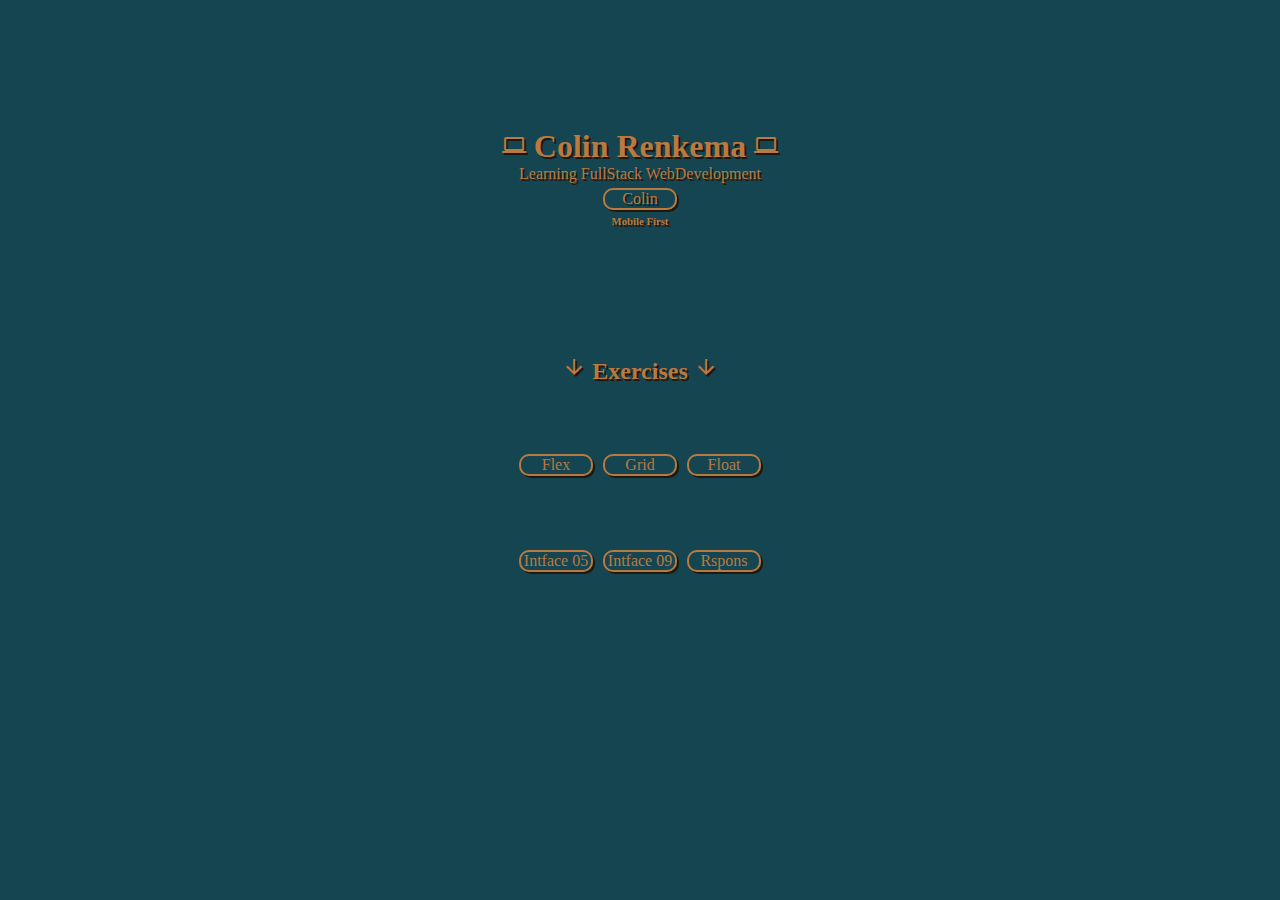
<file: index.html>
<!DOCTYPE html>
<html lang="en">
<head>
    <meta charset="UTF-8">
    <meta http-equiv="X-UA-Compatible" content="IE=edge">
    <meta name="viewport" content="width=device-width, initial-scale=1.0">
    <title>Colin Renkema</title>
    
    <link rel="stylesheet" href="style.css">
    <link rel="stylesheet" href="https://fonts.googleapis.com/icon?family=Material+Icons">
    
</head>
<body>
    <div id="name">
       
        <h1>
            <i class="material-icons">computer</i>
            Colin Renkema 
            <i class="material-icons">computer</i>
        </h1>
        <p>Learning FullStack WebDevelopment</p>

        <div class="aboutMe">
            <a href="./Colin Site/about-me/index.html">Colin</a>
        </div>
        <h6>Mobile First</h6>
    </div>
    
    <div class="textBox">
    
        <h2>
         <i class="material-icons">arrow_downward</i> 
         Exercises
         <i class="material-icons">arrow_downward</i>    
        </h2>

    </div>

    <div class="container">
        <div class="button">
            <a href=".//Colin Site/flex/index.html">Flex</a>
        </div>
        <div class="button">
            <a href="./Colin Site/grid/index.html">Grid</a>
        </div>
        <div class="button">
            <a href="./Colin Site/float/index.html">Float</a>
        </div>
    </div>

    <div class="container">

        <div class="button">
            <a href="./Colin Site/Interface 05/" target="_blank">Intface 05</a>
        </div>
        <div class="button">
            <a href="./Colin Site/Interface 09/" target="_blank">Intface 09</a>
        </div>
        <div class="button">
            <a href="./Colin Site/responsiveness/index.html" target="_blank">Rspons</a>
        </div>
        
    </div>
</body>
</html>
</file>
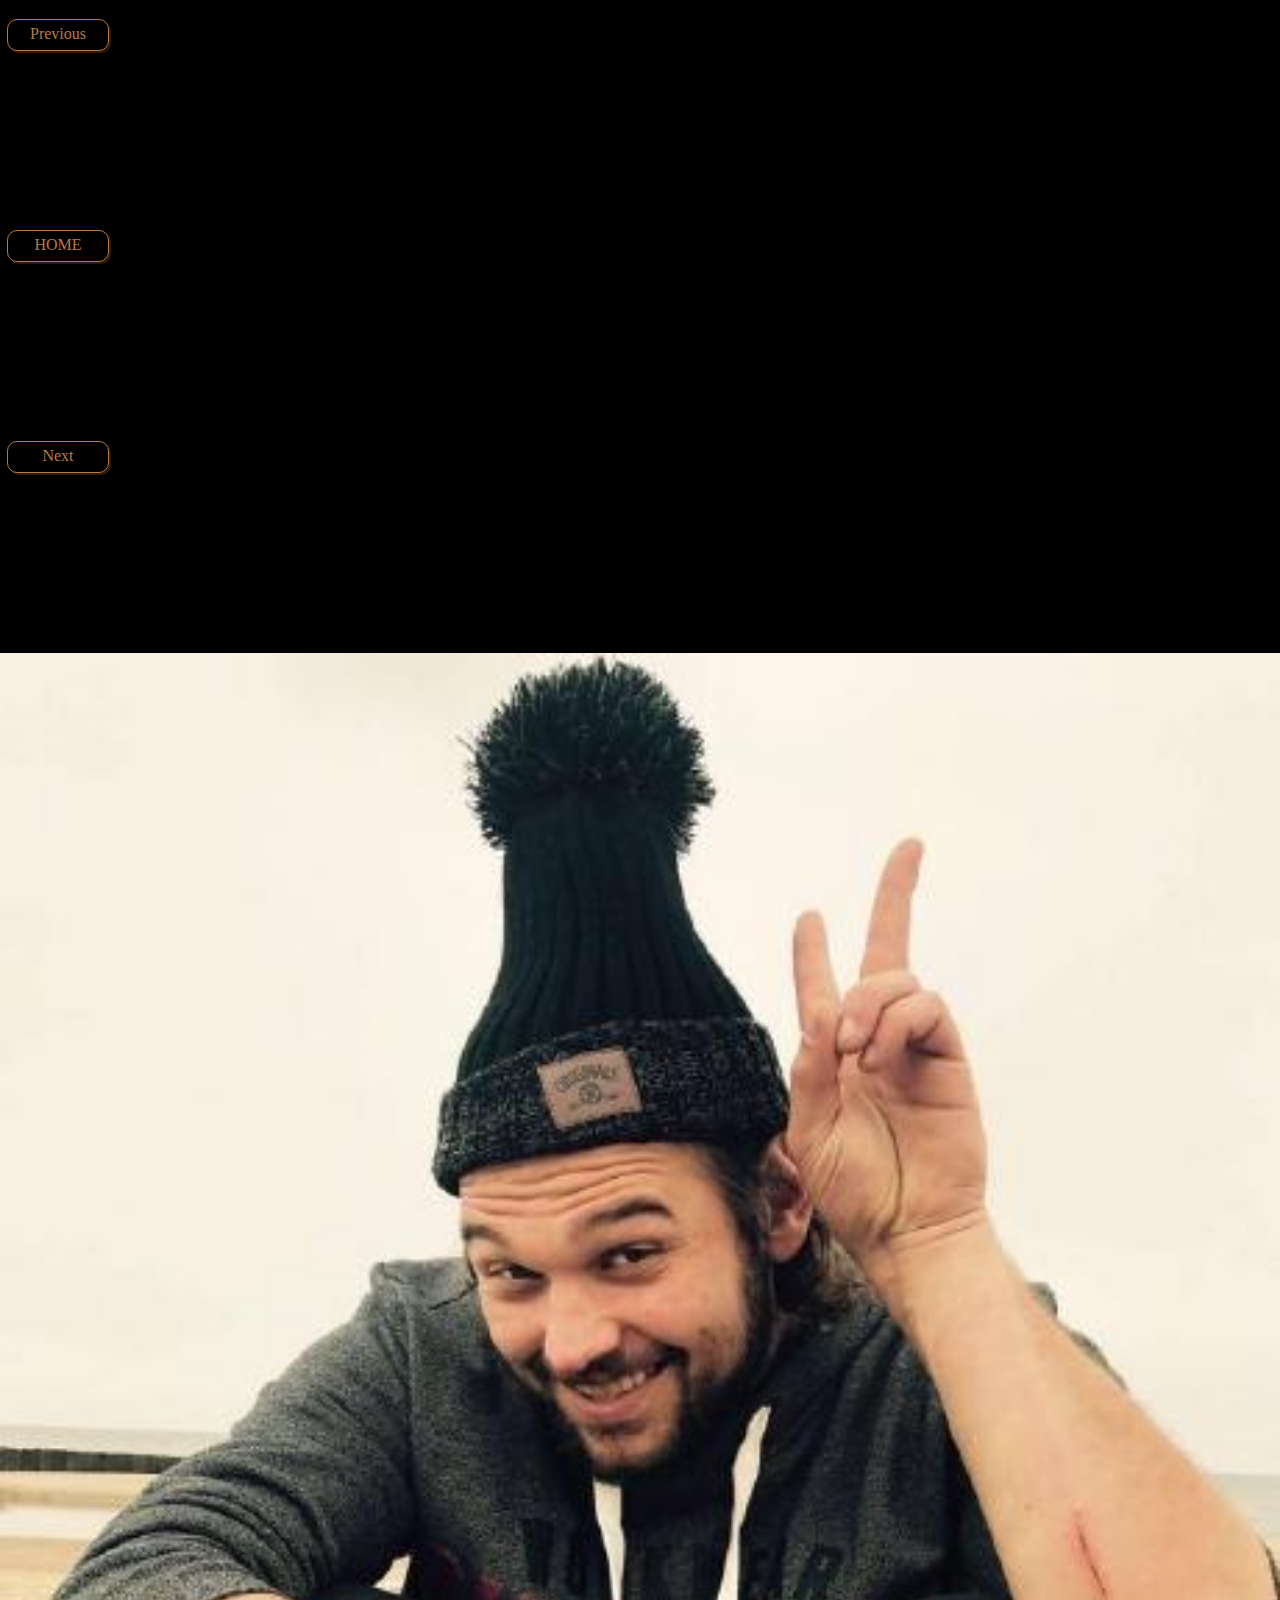
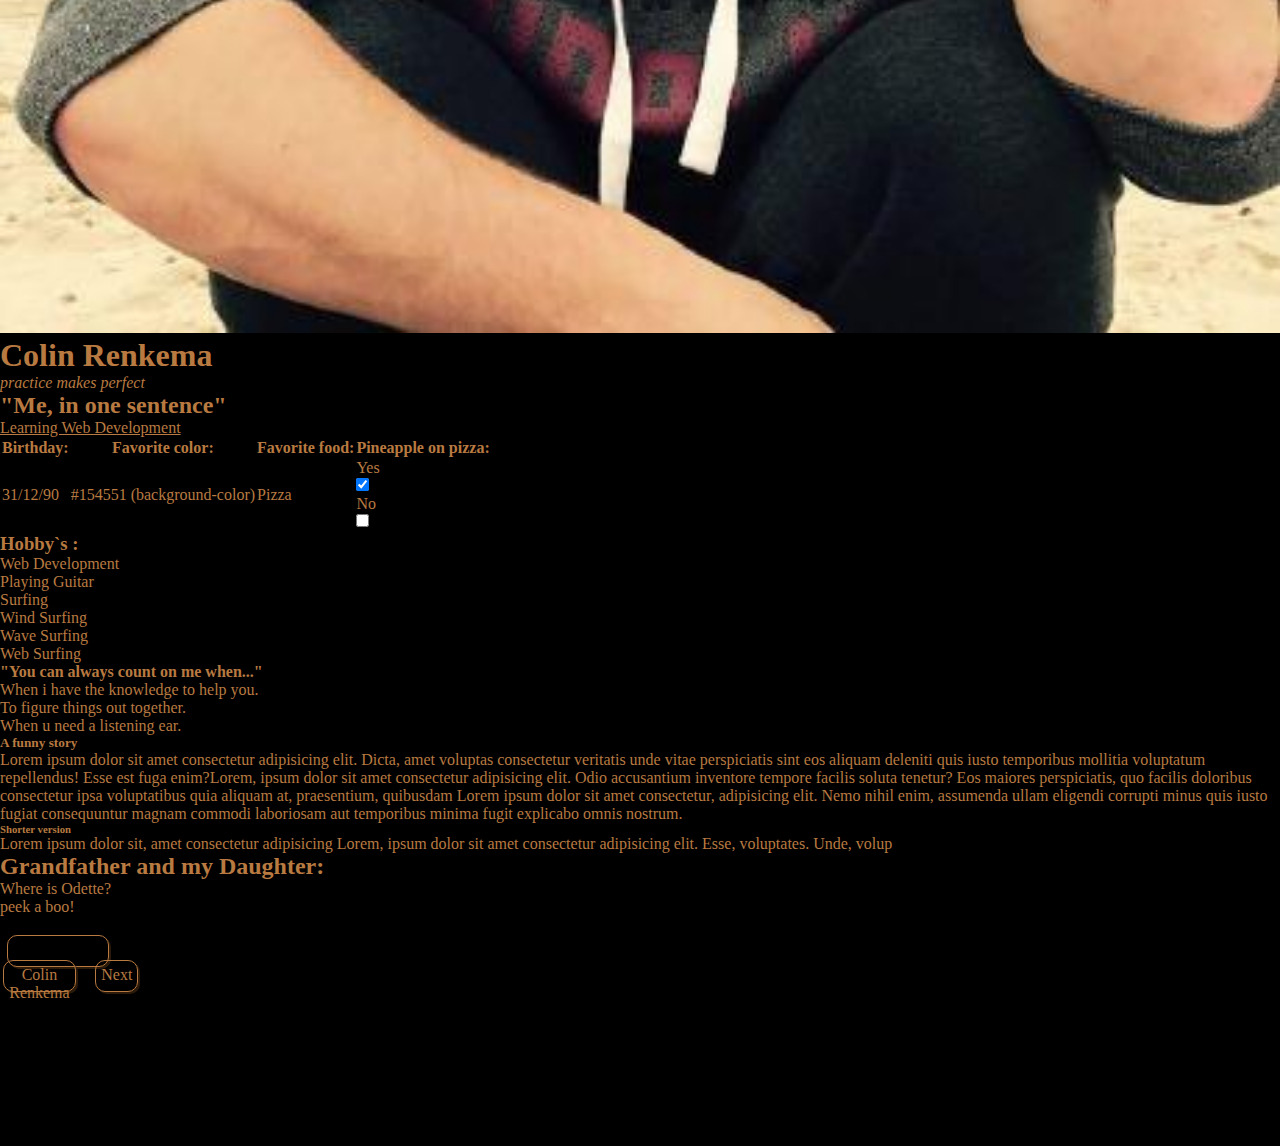
<file: Colin Site/about-me/index.html>
<!DOCTYPE html>
<html lang="en">
<head>
    <meta charset="UTF-8">
    <meta http-equiv="X-UA-Compatible" content="IE=edge">
    <meta name="viewport" content="width=device-width, initial-scale=1.0">
    
    <title>About Colin Renkema</title>

    <link rel ="stylesheet" href="style.css">

</head>
<body>
    <div id="border">

        <nav>
            <div id="container2">
  
              <div class="linkButton">
                <a href="#">
                  <p>Previous</p>
                </a>
              </div>
  
              <div class="linkButton">
                <a href="/index.html">
                  <p>HOME</p>
                </a>
              </div>
  
              <div class="linkButton">
                <a href="#">
                  <p>Next</p>
                </a>
              </div>
  
            </div>
          </nav>

    <div id="photo">
        <img src="img/Col_img.jpg" style='height: 100%; width: 100%; object-fit: contain'/>
    </div>

    <div id="header">
    <h1>Colin Renkema</h1>
    <p><i>practice makes perfect</i></p>
    </div>

    <div id="me">
    <h2><b>"Me, in one sentence"</b></h2>
    <p><u>Learning Web Development</u></p>
    </div>

    <table>
        <tr>
            <th>Birthday:</th>
            <th>Favorite color:</th>
            <th>Favorite food:</th>
            <th>Pineapple on pizza:</th>
        </tr>
        <tr>
            <td>31/12/90</td>
            <td>#154551 (background-color)</td>
            <td>Pizza</td>

            <td>
                <p>Yes</p><input 
                type="checkbox" name="yes" checked />
                <p>No</p><input 
                type="checkbox" name="no" /></td>
        </tr>
    </table>

    <h3>Hobby`s :</h3>

    <div id="list1">
        <ul>
            <li>Web Development</li>
            <li>Playing Guitar</li>
            <li> Surfing
                <ul>
                    <li>Wind Surfing</li>
                    <li>Wave Surfing</li>
                    <li>Web Surfing</li>
                </ul>
            </li>
        </ul>
    </div>
    <div id="textBox1">
        <h4>"You can always count on me when..."</h4>
        <ol>
            <li>When i have the knowledge to help you.</li>
            <li>To figure things out together.</li>
            <li>When u need a listening ear.</li>
        </ol>   
    </div>
    
    <div id="border1">
        <h5>A funny story</h5>
            <a>Lorem ipsum dolor sit amet consectetur adipisicing elit. Dicta, amet voluptas consectetur veritatis unde vitae perspiciatis sint eos aliquam deleniti quis iusto temporibus mollitia voluptatum repellendus! Esse est fuga enim?Lorem, ipsum dolor sit amet consectetur adipisicing elit. Odio accusantium inventore tempore facilis soluta tenetur? Eos maiores perspiciatis, quo facilis doloribus consectetur ipsa voluptatibus quia aliquam at, praesentium, quibusdam Lorem ipsum dolor sit amet consectetur, adipisicing elit. Nemo nihil enim, assumenda ullam eligendi corrupti minus quis iusto fugiat consequuntur magnam commodi laboriosam aut temporibus minima fugit explicabo omnis nostrum.
            </a>
    </div>
    
        <h6>Shorter version</h6>
        <p>Lorem ipsum dolor sit, amet consectetur adipisicing Lorem, ipsum dolor sit amet consectetur adipisicing elit. Esse, voluptates. Unde, volup</p>
    
    <h2>Grandfather and my Daughter:</h2>
    <div class="flipcard">
        <p>
            Where is Odette?
        </p>

        <div class="kiekeboo">
         
            <div class="text">
                   <p>peek a boo!</p>
            </div>
        </div> 
    </div>

    <nav class="menu">
        <div class="linkButton">
            <a href="https://vibrant-franklin-f51c7f.netlify.app/" 
        class="button">Next</a>
        <div class="linkButton">
            <a href="https://tender-minsky-e0d47f.netlify.app/"
        class="button">Colin Renkema</a>
        </div>
        <div class="linkButton">
            <a href="https://wizardly-kare-737e4e.netlify.app/" 
        class="button">Next</a>
        </div>
       
        
        
    </nav></div>
</body>
</html>
</file>
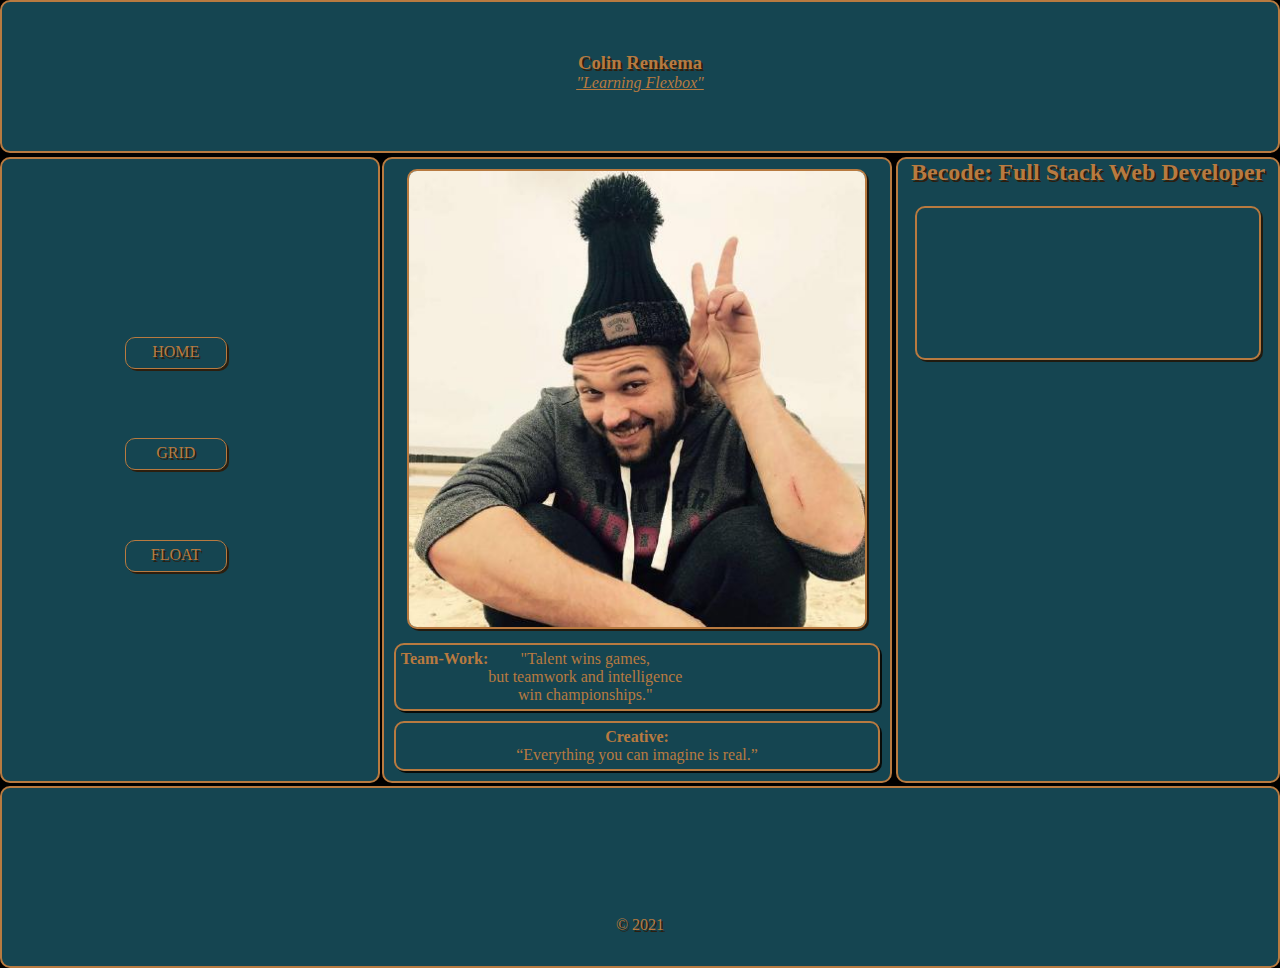
<file: Colin Site/flex/index.html>
<!DOCTYPE html>
<html lang="en">
  <head>
    <meta charset="UTF-8" />
    <meta name="viewport" content="width=device-width, initial-scale=1.0" />
    <title>CSS Layout - Holy Grail</title>

    <link rel="stylesheet" href="style.css">

  </head>
  <body>

    <header>
      <div id="container1">
        <h3>Colin Renkema</h3> 
        <p><i><u>"Learning Flexbox"</u></i></p> 
      </div>  
    </header>
    
      <div id="mainContent">

        <nav>
          <div id="container2">

            <div class="linkButton">
              <a href="/index.html">
                <p>HOME</p>
              </a>
            </div>

            <div class="linkButton">
              <a href="../grid/index.html">
                <p>GRID</p>
              </a>
            </div>

            <div class="linkButton">
              <a href="../float/index.html">
                <p>FLOAT</p>
              </a>
            </div>

          </div>
        </nav>

        <main>

          <div class="container">
            <img src="./img/Col_img.jpg" alt="Photo">

            <div class="text-block">
              <h4>Team-Work:</h4>
              <p>"Talent wins games,<br> but teamwork and intelligence<br> win championships."</p>
            </div>

            <div class="text-block1">
              <h4>Creative:</h4>
              <p>“Everything you can imagine is real.”</p>
            </div>
            
          </div>
        </main>
        
        <aside>
          <h2> Becode: Full Stack Web Developer</h2>
          <div id="container3">
            <iframe width="90%" height="100%" src="https://www.youtube.com/embed/l918FJqbcwQ" title="YouTube video player" frameborder="0" allow="accelerometer; autoplay; clipboard-write; encrypted-media; gyroscope; picture-in-picture" allowfullscreen></iframe>
          </div>
          
        </aside>
        
      </div>
      
    <footer>
      <P> &#169; 2021 </P>
    </footer>
  </body>
</html>
</file>
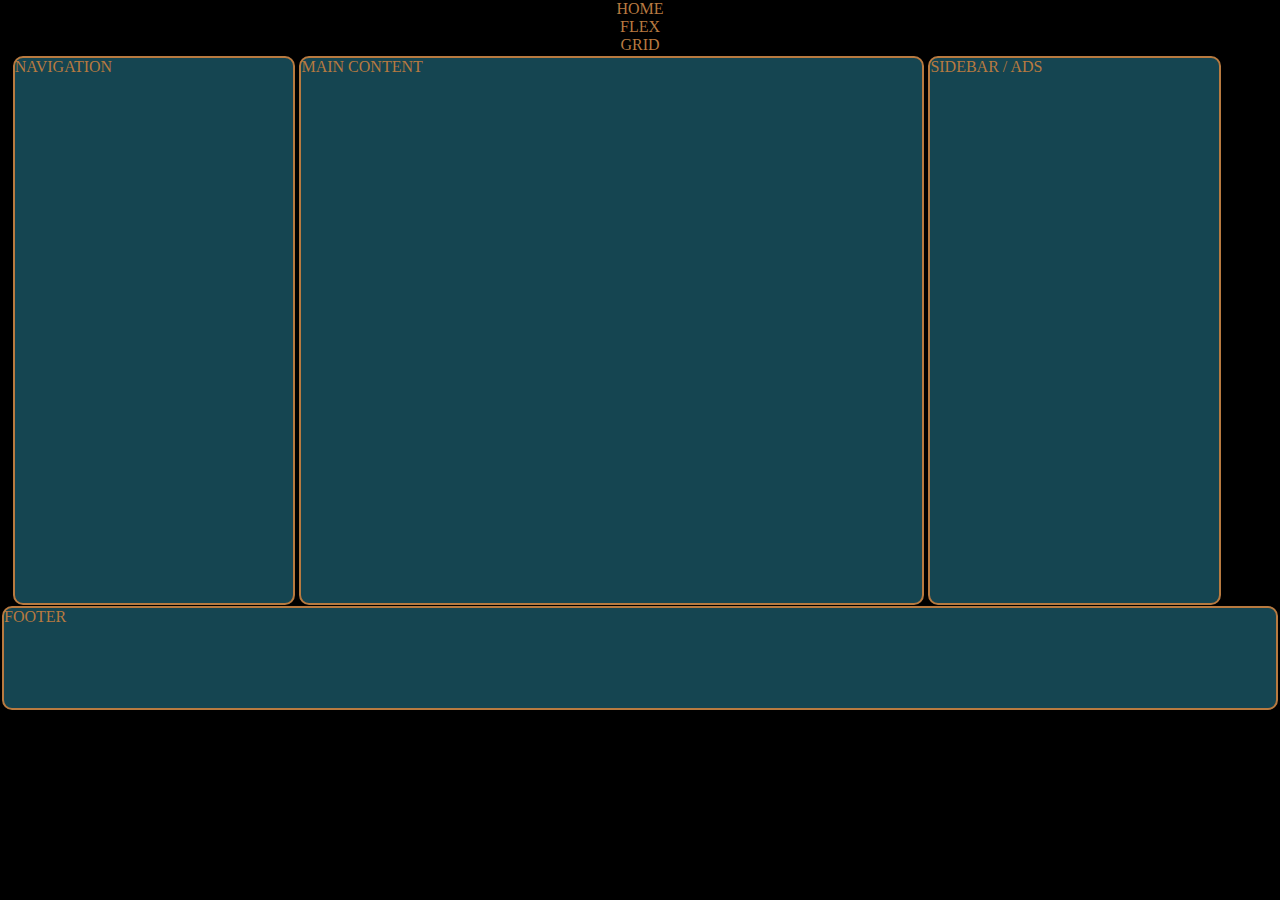
<file: Colin Site/float/index.html>
<!DOCTYPE html>
<html lang="en">
<head>
    <meta charset="UTF-8">
    <meta http-equiv="X-UA-Compatible" content="IE=edge">
    <meta name="viewport" content="width=device-width, initial-scale=1.0">
    <title>Float</title>

    <link rel="stylesheet" href="style.css">

</head>
<body>

    <header>
        <nav>
            <div id="container1">
  
              <div class="linkButton">
                <a href="/index.html">
                  <p>HOME</p>
                </a>
              </div>
  
              <div class="linkButton">
                <a href="../flex/index.html">
                  <p>FLEX
                  </p>
                </a>
              </div>
  
              <div class="linkButton">
                <a href="../grid/index.html">
                  <p>GRID</p>
                </a>
              </div>
  
            </div>
        </nav>
    </header> 

    <div id="box">
        
        <div id="nav_bar">
            <div id="navigation">
                <p>NAVIGATION</p>
            </div>
        </div>

        <div id="main">
            <div id="main_content">
                <p>MAIN CONTENT</p>
            </div>
        </div>

        <div id="side_bar">
            <div id="ads">
                <p>SIDEBAR / ADS</p>
            </div>
        </div>

    </div>

    <div id="footer">
        <div id="footer_container">
            <p>FOOTER</p>
        </div>
    </div>

</body>
</html>
</file>
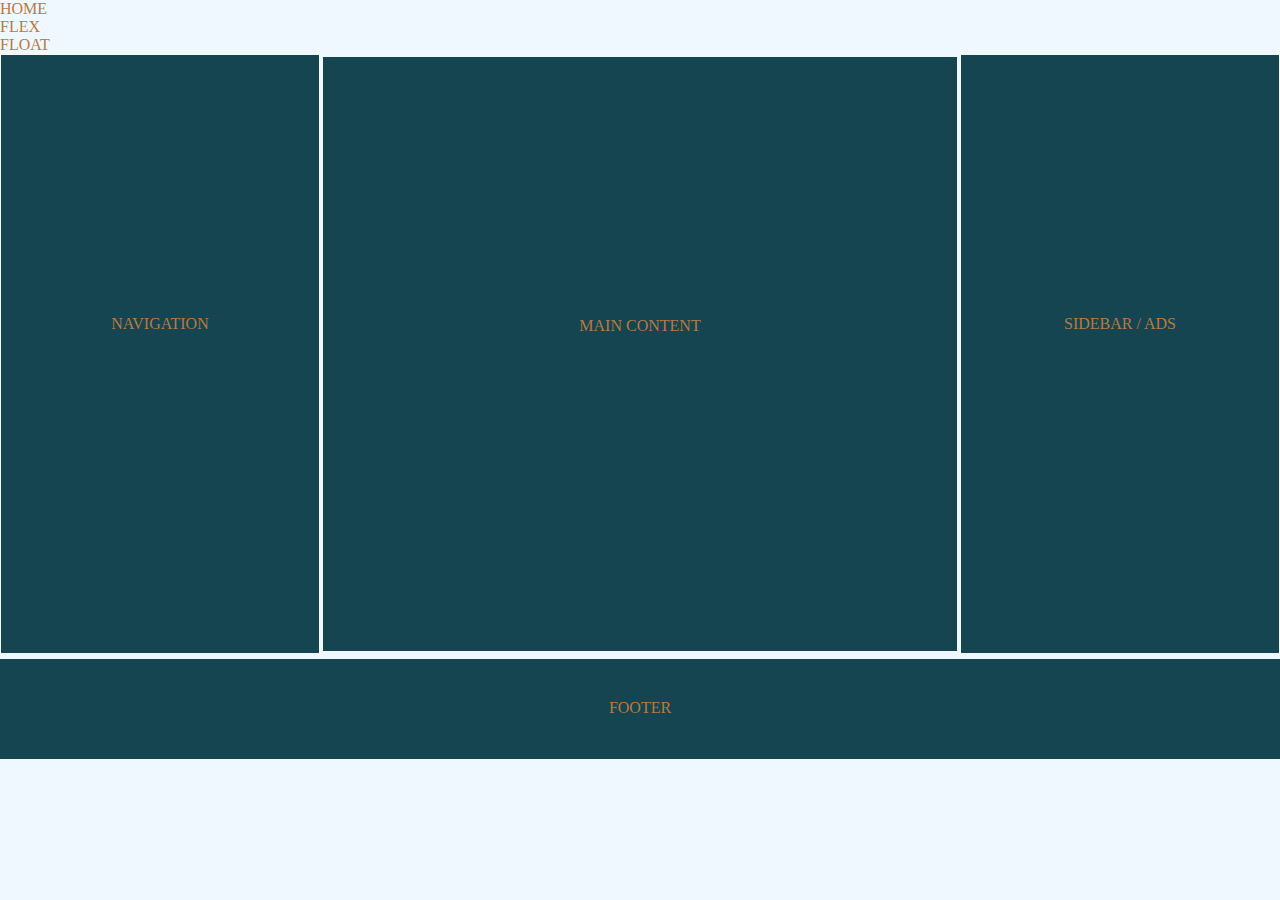
<file: Colin Site/grid/index.html>
<!DOCTYPE html>
<html lang="en">
<head>
    <meta charset="UTF-8">
    <meta http-equiv="X-UA-Compatible" content="IE=edge">
    <meta name="viewport" content="width=device-width, initial-scale=1.0">
    <!-- <link rel="stylesheet" href="flexbox.css"> -->
    <link rel="stylesheet" href="style.css">
    <title>grid</title>
</head>
<body>
        <header>
            <nav>
               
      
                  <div class="linkButton">
                    <a href="/index.html">
                      <p>HOME</p>
                    </a>
                  </div>
      
                  <div class="linkButton">
                    <a href="../flex/index.html"">
                      <p>FLEX
                      </p>
                    </a>
                  </div>
      
                  <div class="linkButton">
                    <a href="../float/index.html">
                      <p>FLOAT</p>
                    </a>
                  </div>
      
               
            </nav>
        </header> 

    </div>

    <div id="box">
        <div id="nav_bar">
            <div id="navigation">
                <p>NAVIGATION</p>
            </div>
        </div>
        <div id="main">
            <div id="main_content">
                <p>MAIN CONTENT</p>
            </div>
        </div>
        <div id="side_bar">
            <div id="ads">
                <p>SIDEBAR / ADS</p>
            </div>
        </div>
    </div>

    <div id="footer">
        <div id="footer_container">
            <p>FOOTER</p>
        </div>
    </div>

</body>
</html>
</file>
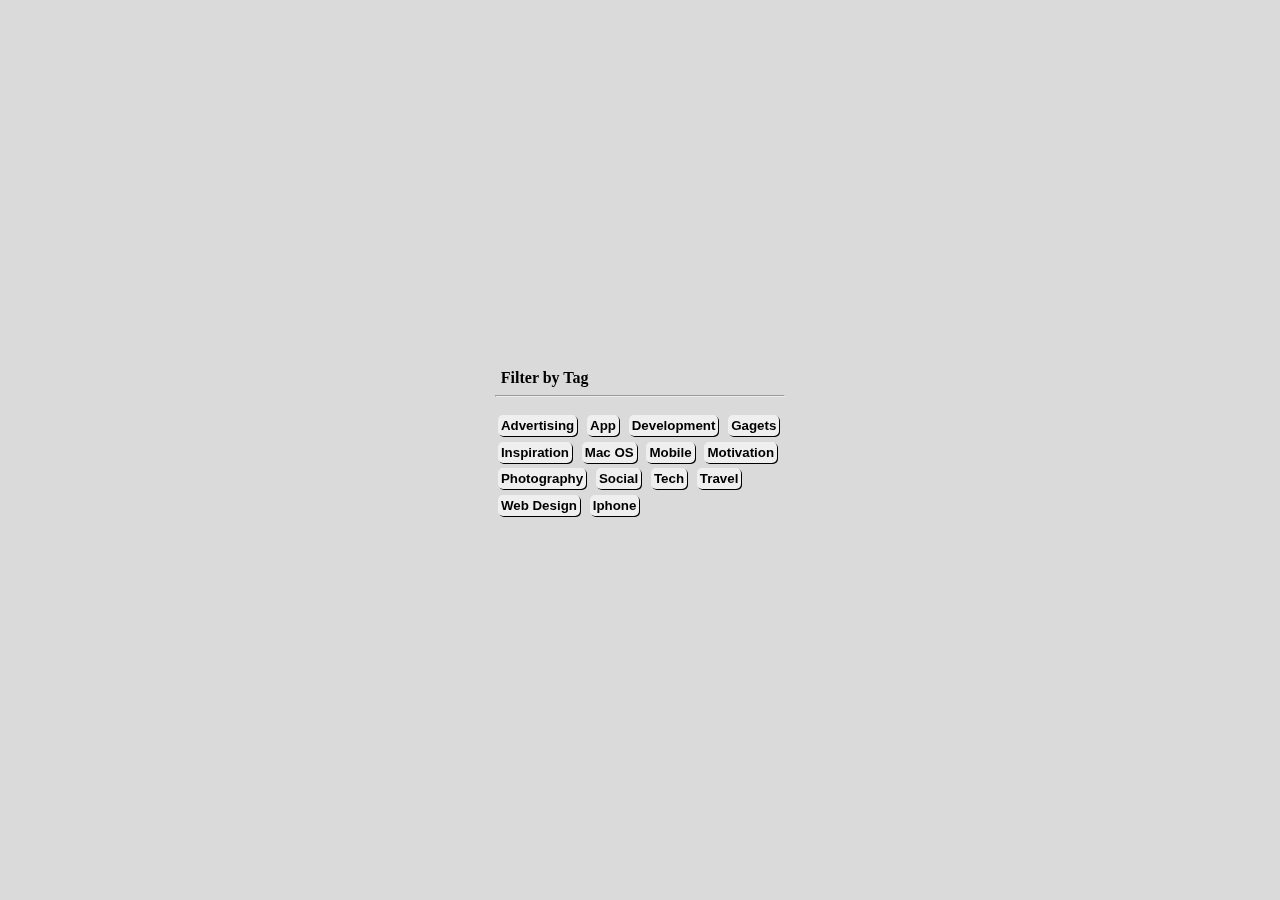
<file: Colin Site/Interface 05/index.html>
<!DOCTYPE html>
<html lang="en">
<head>
    <meta charset="UTF-8">
    <meta http-equiv="X-UA-Compatible" content="IE=edge">
    <meta name="viewport" content="width=device-width, initial-scale=1.0">
    <title>interface 05</title>

    <link rel="stylesheet" href="style.css">

</head>
<body>
    <!--mainContainer-->
    <div id="mainContainer">
        <!--box1-->
        <div id="box1">
            <p><b>Filter by Tag</b></p>   
        </div>
         <!--horizontal line-->
        <div id="hrBox">
            <hr>
        </div>
        <!--box2-->
        <div id="box2">
            <!--buttonBox-->
            <div id="buttonBox">
                <button>
                    <b>Advertising</b>
                </button>
                <button>
                    <b>App</b>
                </button>
                <button>
                    <b>Development</b>
                </button>
                <button>
                    <b>Gagets</b>
                </button>
                <button>
                    <b>Inspiration</b>
                </button>
                <button>
                    <b>Mac OS</b>
                </button>
                <button>
                    <b>Mobile</b>
                </button>
                <button>
                    <b>Motivation</b>
                </button>
                <button>
                    <b>Photography</b>
                </button>
                <button>
                    <b>Social</b>
                </button>
                <button>
                    <b>Tech</b>
                </button>
                <button>
                    <b>Travel</b>
                </button>
                <button>
                    <b>Web Design</b>
                </button>
                <button>
                    <b>Iphone</b>
                </button>
            </div>
        </div>
    </div>
</body>
</html>
</file>
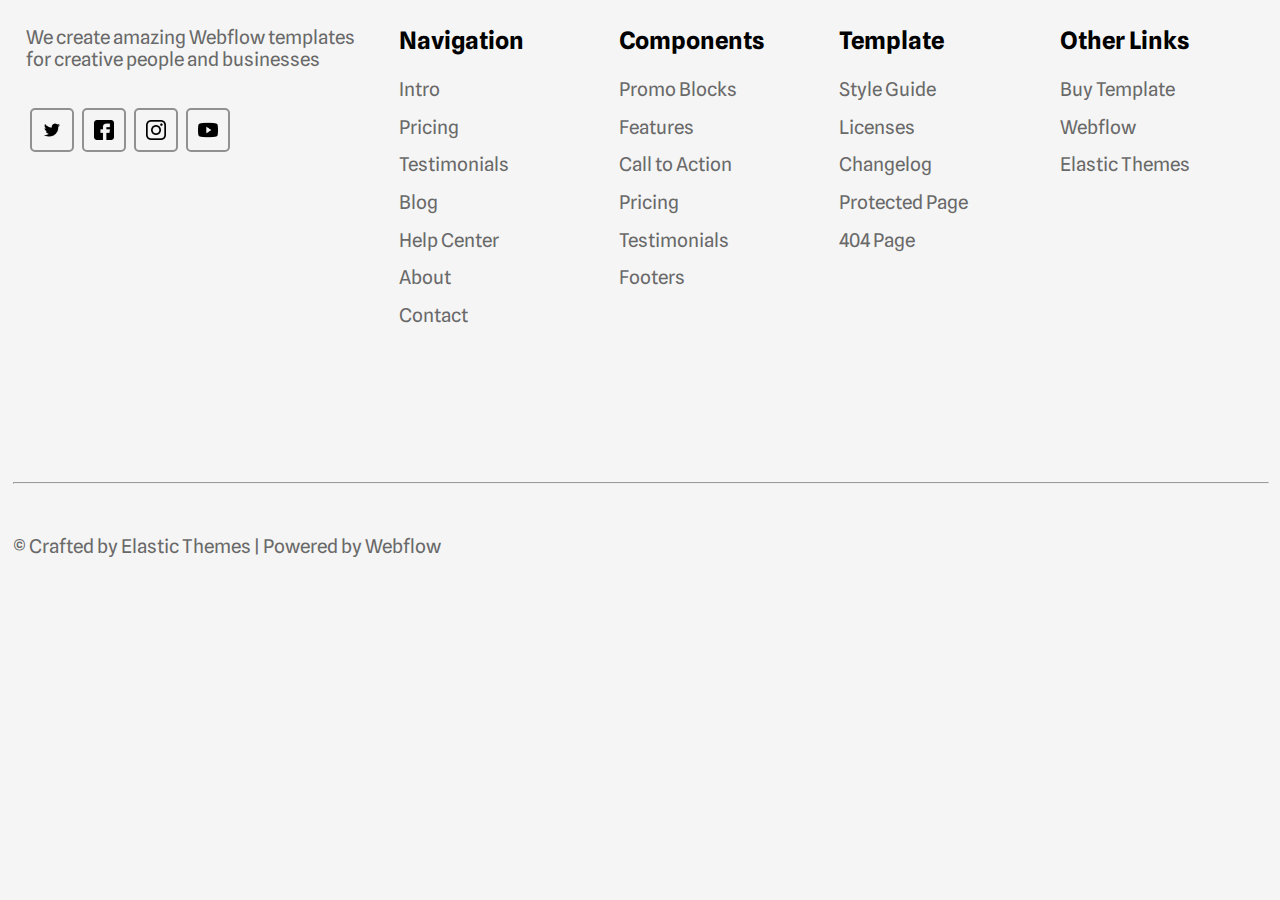
<file: Colin Site/Interface 09/index.html>
<!DOCTYPE html>
<html lang="en">
<head>
    <meta charset="UTF-8">
    <meta http-equiv="X-UA-Compatible" content="IE=edge">
    <meta name="viewport" content="width=device-width, initial-scale=1.0">
    <title>Interface 09</title>

    <link rel="stylesheet" href="style.css">

    <link rel="preconnect" href="https://fonts.googleapis.com">
    <link rel="preconnect" href="https://fonts.gstatic.com" crossorigin>
    <link href="https://fonts.googleapis.com/css2?family=Spline+Sans&display=swap" rel="stylesheet">

</head>
<body>
    <!--Main-->
    <div id="mainContainer">

        <!--Header-->
        <div id="container1">

            <!--Text-->
            <div id="text1">
                <p>We create amazing Webflow templates <br> for creative people and businesses</p>
            </div>

           <!--Iconbox-->
            <div id="iconBox">

                <div class="iconHolder">
                    <img src="./image/twitter.png"
                     alt="Twitter" width="20" height="20">
                </div>

                <div class="iconHolder">
                    <img src="./image/facebook.png" alt="Facebook" width="20" height="20">
                </div>


                <div class="iconHolder">
                    <img src="./image/instagram.png" alt="Instagram" width="20" height="20">
                </div>

                <div class="iconHolder">  
                    <img src="./image/youtube.png" 
                    alt="Youtube"   width="20" height="20">
                </div>
                
            </div>
        </div>

        <!--Navigation-->
        <div id="container2">

           <h2>Navigation</h2>

                <ul>
                    <li><a href="#">Intro</a></li>
                    <li><a href="#">Pricing</a></li>
                    <li><a href="#">Testimonials</a></li>
                    <li><a href="#">Blog</a></li>
                    <li><a href="#">Help Center</a></li>
                    <li><a href="#">About</a></li>
                    <li><a href="#">Contact</a></li>
                </ul>

        </div>

        <!--Components-->
        <div id="container3">

            <h2>Components</h2>

                <ul>
                    <li><a href="#">Promo Blocks</a></li>
                    <li><a href="#">Features</a></li>
                    <li><a href="#">Call to Action</a></li>
                    <li><a href="#">Pricing</a></li>
                    <li><a href="#">Testimonials</a></li>
                    <li><a href="#">Footers</a></li>
                </ul>

        </div>

        <!--Template-->
        <div id="container4">

            <h2>Template</h2>

            <ul>
                <li><a href="#">Style Guide</a></li>
                <li><a href="#">Licenses</a></li>
                <li><a href="#">Changelog</a></li>
                <li><a href="#">Protected Page</a></li>
                <li><a href="#">404 Page</a></li>
            </ul>

        </div>

        <!--Other link-->
        <div id="container5">

            <h2>Other Links</h2>

            <ul>
                <li><a href="#">Buy Template</a></li>
                <li><a href="#">Webflow</a></li>
                <li><a href="#">Elastic Themes</a></li>  
            </ul>

        </div> 
    </div>

      <!--Footer-->
    <div id="footer">
        <div id="footerBox">
            <hr>
            <p>&#169; Crafted by Elastic Themes  |  Powered by Webflow</p>
        </div>
    </div>

        
      
</body>
</html>
</file>
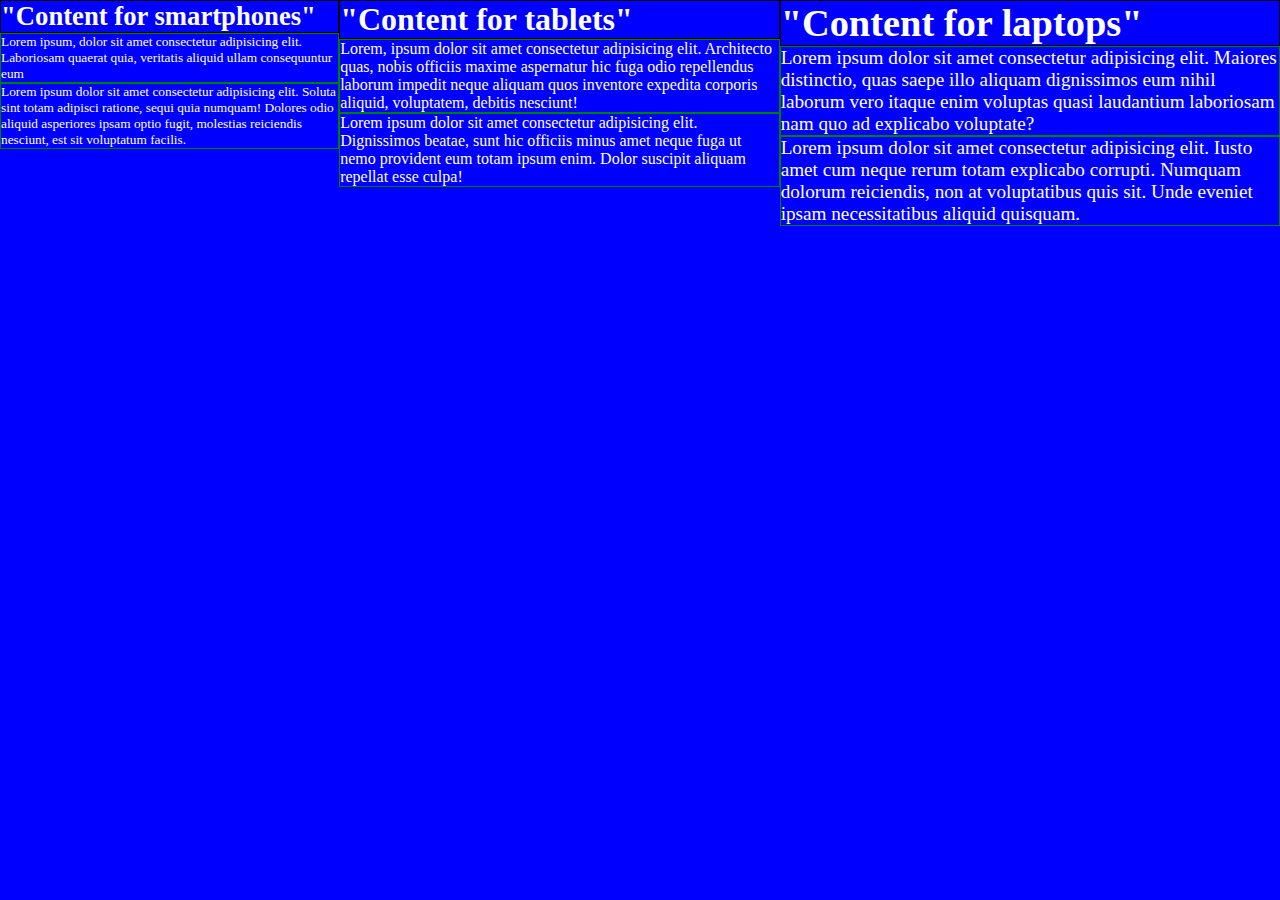
<file: Colin Site/responsiveness/index.html>
<!DOCTYPE html>
<html lang="en">
<head>
    <meta charset="UTF-8">
    <meta http-equiv="X-UA-Compatible" content="IE=edge">
    <meta name="viewport" content="width=device-width, initial-scale=1.0">
    <title>responsiveness</title>
    <link rel="stylesheet" href="style.css">
</head>
<body>

    <div id="small">
        <h1>"Content for smartphones"</h1>
        <p>Lorem ipsum, dolor sit amet consectetur adipisicing elit. Laboriosam quaerat quia, veritatis aliquid ullam consequuntur eum</p>
        <p>Lorem ipsum dolor sit amet consectetur adipisicing elit. Soluta sint totam adipisci ratione, sequi quia numquam! Dolores odio aliquid asperiores ipsam optio fugit, molestias reiciendis nesciunt, est sit voluptatum facilis.</p>
    </div>

    <div id="medium">
        <h1>"Content for tablets"</h1>
        <p>Lorem, ipsum dolor sit amet consectetur adipisicing elit. Architecto quas, nobis officiis maxime aspernatur hic fuga odio repellendus laborum impedit neque aliquam quos inventore expedita corporis aliquid, voluptatem, debitis nesciunt!</p>
        <p>Lorem ipsum dolor sit amet consectetur adipisicing elit. Dignissimos beatae, sunt hic officiis minus amet neque fuga ut nemo provident eum totam ipsum enim. Dolor suscipit aliquam repellat esse culpa!</p>
    </div>

    <div id="large">
        <h1>"Content for laptops"</h1>
        <p>Lorem ipsum dolor sit amet consectetur adipisicing elit. Maiores distinctio, quas saepe illo aliquam dignissimos eum nihil laborum vero itaque enim voluptas quasi laudantium laboriosam nam quo ad explicabo voluptate?</p>
        <p>Lorem ipsum dolor sit amet consectetur adipisicing elit. Iusto amet cum neque rerum totam explicabo corrupti. Numquam dolorum reiciendis, non at voluptatibus quis sit. Unde eveniet ipsam necessitatibus aliquid quisquam.</p>
    </div>

</body>
</html>
</file>
<file: style.css>
*{
    margin: 0;
    padding: 0;
}

body{
    background-color: #154551;
    color: #b87a40;

}

@media only screen and (max-width: 426px) {

a{
    color: #b87a40;
    text-decoration: none;
}

#name{
    display: flex;
    flex-direction: column;
    margin-top: 20%;
    justify-content: center;
    text-align: center;
    text-shadow: 2px 2px #1f1308e7;
}

.aboutMe{
    align-self: center;
}

.textBox{
    margin-top: 40%;
    justify-content: center;
    text-align: center;
    text-shadow: 2px 2px #1f1308e7;
}

.container{
    /* border: 2px solid #b87a40; */
    display: flex;
    flex-direction: row;
    margin-top: 10%;
    justify-content: center;
    text-align: center;
}

.button, .aboutMe{
    border: 2px solid #b87a40;
    border-radius: 10px;
    width: 70px;
    margin:  5px 5px;
    box-shadow: 2px 2px #201306e1;
}
}

@media only screen and (min-width: 427px){
a{
    color: #b87a40;
    text-decoration: none;
}

#name{
    display: flex;
    flex-direction: column;
    margin-top: 10%;
    justify-content: center;
    text-align: center;
    text-shadow: 2px 2px #1f1308e7;
}
.aboutMe{
    align-self: center;
}

.textBox{
    margin-top: 10%;
    justify-content: center;
    text-align: center;
    text-shadow: 2px 2px #1f1308e7;
}

.container{
    /* border: 2px solid #b87a40; */
    display: flex;
    flex-direction: row;
    margin-top: 5%;
    justify-content: center;
    text-align: center;
}

.button, .aboutMe{
    border: 2px solid #b87a40;
    border-radius: 10px;
    width: 70px;
    margin:  5px 5px;
    box-shadow: 2px 2px #201306e1;
}
}
</file>
<file: Colin Site/about-me/style.css>
*{
    margin: 0;
    padding: 0;
}
a{
    text-decoration: none;
    color: #b87a40;
    justify-content: space-evenly;
}
body{
    display: flex;
    width: 1;
    background-color: black;
    color: #b87a40;
}
ul{
    color:#b87a40;
}
.linkButton{
    display: flex;
    border: 1px solid #b87a40;
    border-radius: 10px;
    width: 90px;
    height: 20px;
    justify-content: center;
    text-align: center;
    padding: 5px;
    margin: 14%;
    margin-top: 19px;
    margin-left: 7px; 
    box-shadow: 2px 2px #2e1c0bf1;
}
@media only screen and (max-width: 426px){

#border{
    display: inline-block;
    background-color: black;
    color: #b87a40;
    /* border: 2px solid #b87a40; */
    border-radius: 10px;  
}
nav{
    display: flex;
    width: 1;
    border:2px solid #b87a40;
    border-radius: 10px;
    background-color: #154551;
    overflow: hidden;
    text-align: center;
    height: 70px;
    justify-content:center;
}
.linkButton{
    display: inline-block;
    border: 2px solid #b87a40;
    border-radius: 10px;
    width: 70px;
    height: 20px;
    justify-self: center;
    align-self: center;
    margin-top: 25px;
    margin-right: 10px;
    box-shadow: 2px 2px #1b1006e1;
    text-shadow: 2px 2px #422a14dc;
    
}
#photo{
    border: 2px solid #b87a40;
    border-radius: 10px;
    overflow: hidden;
    object-fit: contain;
    width: 1;
    margin: 4px;
}
img{
    border: 2px solid #b87a40;
    border-radius: 10px;
}
#header{
    display: flex;
    flex-direction: column;
    border: 2px solid #b87a40;
    border-radius: 10px;
    background-color: #154551;
    text-align: center;
    text-shadow: 2px 2px #251607ce;
    height: 80px;
    align-self: center;
    padding-top: 20px;
    margin: 3px;
}
#me{
    display: flex;
    flex-direction: column;
    text-align: center;
    border: 2px solid #b87a40;
    border-radius: 10px;
    background-color: #154551;
    height: 60px;
    padding-top: 6px;
    box-shadow: 2px 2px #1b1006e1;
    text-shadow: 2px 2px #422a14dc;
    margin:3px;
}
table{
    border: 2px solid #b87a40;
    border-radius: 10px;
    margin: 4px;
    background-color: #154551;
    text-shadow: 2px 2px #180e04de;
    
}
th{
    border: 2px solid #b87a40;
    border-radius: 10px;
    box-shadow: 4px 2px #0c0702e5 ;
}
td{
    border: 2px solid #b87a40;
    border-radius: 10px;
    box-shadow: 2px 4px #0c0702e5 ;
}
h3{
    text-align: center;
    border: 2px solid #b87a40;
    border-radius: 10px;
    margin: 3px;
    background-color: #154551;
    text-shadow: 2px 2px #180e04de;
    height: 30px;
    width: 97%;
    float: left;
    padding-top: 5px;
}
#list1{
    display: flex;
    border: 2px solid #b87a40;
    border-radius: 10px;
    margin: 3px;
    /* background-color: #154551; */
    text-shadow: 2px 2px #180e04de;
    height: fit-content;
    width: 97%;
    padding-top: 5px;
    justify-content: center;
    text-align: center;
    filter: blur(1px);   
}
ul{
    border:2px solid #b87a40 ;
    border-radius: 10px;
    margin: 20px;
}
li{
    border:2px solid #b87a40 ;
    border-radius: 10px;
    margin: 10px;
    box-shadow: 2px 4px #0c0702e5 ;

}
#textBox1{
    display: flex;
    flex-direction: column;
    border: 2px solid #b87a40;
    border-radius: 10px;
    margin: 5px;
    background-color: #154551;
    text-shadow: 2px 2px #180e04de;
    box-shadow: 2px 4px #0c0702e5 ;
    height: fit-content;
    width: 97%;
    font-size: small;
    padding-top: 5px;
    justify-content: center;
    text-align: center;
    float: right;
}
ol{
    margin: 9px;
}
#border1{
    border: 6px solid #b87a40;
    border-radius: 10px;
    margin: 10px;
    background-color: black;
    
}
h5{
    border:2px solid #b87a40 ;
    border-radius: 10px;
    margin: 10px;
    box-shadow: 2px 4px #0c0702e5 ;
    text-align: center;
    background-color: #154551; 
}
h6{
    height: 30px;
    border:2px solid #b87a40 ;
    border-radius: 10px;
    box-shadow: 2px 4px #0c0702e5 ;
    text-align: center;
    padding-top: 14px;
    background-color: #154551;
    text-shadow: 2px 2px #160d05e5;
}
#border2{
    display: flex;
    flex-direction: column;
}
h2{
    height: 30px;
    border:2px solid #b87a40 ;
    border-radius: 10px;
    box-shadow: 2px 4px #0c0702e5 ;
    text-align: center;
    padding-top: 5px;
    background-color: #154551;
    text-shadow: 2px 2px #160d05e5; 
}
.flipcard{
    display: flex;
    width: 1;
    height: 30%;
    margin-top: 5px;
    background-image: url(./img/opa_odette.jpeg);
    background-size: contain;
    background-repeat: no-repeat;
    border:2px solid #b87a40 ;
    border-radius: 10px;
}
}
</file>
<file: Colin Site/flex/style.css>
@media only screen and (max-width: 426px){
    /* set default */
    *{
        margin: 0;
        padding: 0;
    }
    /* remove underline links */
    a{
        text-decoration: none;
        color: #b87a40;
    }
    /* all h3 have text-shadow */
    h3, h2, footer, .linkButton{
        text-shadow: 2px 2px #2e1c0bf1;
    }
    .linkButton{
        display: flex;
        border: 1px solid #b87a40;
        border-radius: 10px;
        width: 90px;
        height: 20px;
        justify-content: center;
        align-content: center;
        text-align: center;
        padding: 5px;
        margin: 3%;
        margin-top: 19px; 
        box-shadow: 2px 2px #2e1c0bf1;
    }
    body{
        /* border: 1px solid red; */
        max-width: 426px;
        background-color: black;
        color: #b87a40;
        width: 100%;
    }
    header{
        display: flex;
        width: 100%;
        margin-bottom: 2px;
    }
    #container1{
        border: 2px solid #b87a40;
        border-radius: 10px;
        width: 100%;
        height: 99px;
        background-color: #154551;
        text-align: center;
        padding-top: 50px;
    }
    nav{
        display: flex;
        margin-bottom: 2px;
    }
    #container2{
        display: flex;
        border: 2px solid #b87a40;
        border-radius: 10px;
        width: 100%;
        height: 70px;
        background-color: #154551;
        justify-content: center;
    }
    main{
        display: flex;
        width: 100%;
        height: fit-content;
    }
    .container{
        display: flex;
        width: 100%;
        height: fit-content;
        border: 3px solid #b87a40;
        border-radius: 10px;
        overflow: hidden;
        margin-bottom: 2px;
    }
    img{
        max-width: 100%;
        max-height: 100%;
    }
    h4{
        color:#b87a40;
    }
    
    p{
        color:#b87a40;
    }
    .text-block {
        position: absolute;
        margin-top: 16px;
        margin-left: 20px;
        background-color:#154551ea;
        border: 1px solid #b87a40;
        border-radius: 10px;
        color: white;
        padding-left: 10px;
        padding-right: 10px;
    }
    .text-block1 {
        position: absolute;
        margin-top: 75%;
        margin-left: 20px;
        background-color:#154551ed;
        border: 1px solid #b87a40;
        border-radius: 10px;
        color: white;
        padding-left: 10px;
        padding-right: 10px;
    }
    aside{
        width: 99%;
        height: 220px;
        border: 2px solid #b87a40;
        border-radius: 10px;
        background-color: #154551;
        text-align: center;
        padding-top: 10px;
        margin-bottom: 2px;
    }
    #container3{
        overflow: hidden;
        margin-top: 4%;
    }
    iframe{
        border: 2px solid #b87a40;
        border-radius: 10px;
        box-shadow: 2px 2px #140d06ea;
    }
    footer{
        height: 35px;
        border: 2px solid #b87a40;
        border-radius: 10px;
        background-color: #154551;
        text-align: center;
        padding-top: 20px;
    }
    }
    /* End viewport 426 */
    @media only screen and (min-width: 426px){
    *{
        margin: 0;
        padding: 0;
    }
    
    a{
        text-decoration: none;
        color: #b87a40;
    }
    /* all h3 have text-shadow */
    h3, h2, footer, .linkButton{
        text-shadow: 2px 2px #2e1c0bf1;
    }
    .linkButton{
        display: flex;
        border: 1px solid #b87a40;
        border-radius: 10px;
        width: 90px;
        height: 20px;
        justify-content: center;
        text-align: center;
        padding: 5px;
        margin: 14%;
        margin-top: 19px;
        margin-left: 7px; 
        box-shadow: 2px 2px #2e1c0bf1;
    }
    body{
        /* border: 1px solid red; */
        background-color: black;
        color: #b87a40;
        width: 100%;
    }
    header{
        width: 100%;
        margin-bottom: 4px;
    }
    #container1{
        display: block;
        border: 2px solid #b87a40;
        border-radius: 10px;
        width: 1;
        height: 99px;
        background-color: #154551;
        text-align: center;
        padding-top: 50px;
    }
    #mainContent{
        display: inline-flex;
        width: 100%;
    }
    nav{
        display: flex;
        width: 30%;
          
    }
    #container2{
        display: flex;
        flex-direction: column;
        background-color: #154551;
        border: 2px solid #b87a40;
        border-radius: 10px;
        width: 100%;
        justify-content: center;
        padding-left: 4%;
        text-align: center;
        align-items: center;
    }
    main{
        background-color: #154551;
        border: 2px solid #b87a40;
        border-radius: 10px;
        width: 40%;
        text-align: center;
        margin-left: 2px;
        margin-right: 2px;
    }
    .container{
        overflow: hidden;
        padding-top: 10px;
    }
    .text-block{
        display: flex;
        border: 2px Solid #b87a40;
        border-radius: 10px;
        padding: 5px;
        margin: 10px;
        box-shadow: 2px 2px#080502e8;
    }
    .text-block1{
        border: 2px Solid #b87a40;
        border-radius: 10px;
        padding: 5px;
        margin: 10px;
        box-shadow: 2px 2px#080502e8;
    }
    img{
        border: 2px solid #b87a40;
        border-radius: 10px;
        width: 90%;
        box-shadow: 2px 2px #241609e8;
    }
    aside{
        
        background-color:#154551;
        border: 2px solid #b87a40;
        border-radius: 10px;
        width: 30%;
        text-align: center;
        margin-left: 2px;
    }
    iframe{
        margin-top: 20px;
        border: 2px solid #b87a40;
        border-radius: 10px;
        box-shadow: 2px 2px #221407e1;
    }
    footer{
        display: flex;
        background-color:#154551;
        border: 2px solid #b87a40;
        border-radius: 10px;
        width: 1;
        height: 50px;
        justify-content: center;
        text-align: center;
        padding-top: 10%;
        margin-top: 3px;
    }       
    }
</file>
<file: Colin Site/float/style.css>
*{
    margin: 0;
    padding: 0;
}
body{
    background-color:black;
    color: #b87a40;
}
a{
    text-decoration: none;
    color: #b87a40;
    text-align: center;
}
@media only screen and (max-width: 426px){

header{
    background-color: #154551;
    border: 2px solid #b87a40;
    border-radius: 10px;
    width: 1;
    height: 90px;
    padding-top: 30px;
    padding-left: 30px;
    padding-right: 30px;
    margin-bottom: 2px;   
}
nav{
    justify-content: center;
}

#container1{
    /* border: 2px solid #b87a40; */
    border-radius: 10px;
    width: 100%;
    height: 70px;
    background-color: #154551;
    text-align: center;
}
#brand{
    border: 2px solid #b87a40;
    border-radius: 10px;
    width: 100px;
    float: left;
}
#menu{
    border: 2px solid#b87a40;
    border-radius: 10px;
    width: 100px;
    float: right;
}
#box{
    /* border: 2px solid #b87a40; */
    width: 1;
    height: 500px;
    /* background-color:#154551; */
}
#nav_bar{
    height: 60px;
    width: 1;
    border: 2px solid #b87a40;
    border-radius: 10px;
    background-color:#154551;
    margin-bottom: 5px;
}
#navigation{
    text-align: center;
    padding-top: 20px;
    margin: 2px;
}
#main{
    height: 304px;
    width: 1;
    border: 2px solid #b87a40;
    border-radius: 10px;
    background-color:#154551;
    text-align: center; 
    margin: 2px;

}
#side_bar{
    height: 110px;
    width: 98%;
    border: 2px solid #b87a40;
    border-radius: 10px;
    background-color:#154551;
    text-align: center;
    margin: 2px;
    float: left;
}
#footer{
    width: 1;
    border: 2px solid #b87a40;
    border-radius: 10px;
    background-color: #154551;
    height: 70px;
    text-align: center;
    padding-top: 40px;
}
}


@media only screen and (min-width: 426px) {
#header{
    border: 2px solid #b87a40;
    border-radius: 10px;
    background-color: #154551;
    width: 1;
    height: 50px;
    padding-top: 35px;
    padding-left: 100px;
    padding-right: 100px;   
}
#brand{
    border: 2px solid #b87a40;
    border-radius: 10px;
    width: 60px;
    float: left;
}
#menu{
    border: 2px solid #b87a40;
    border-radius: 10px;
    width: 60px;
    float: right;
}
#box{
    display: block;
    width: 99%;
    /* border: 2px solid #b87a40; */
    height: 550px;
    background-color: black;
}
#nav_bar{
    border:2px solid #b87a40;
    border-radius: 10px;
    background-color: #154551;
    float: left;
    width: 22%;
    height: 99%;
    margin: 2px;
    margin-left: 1%;
}
#main{
    border: 2px solid #b87a40;
    border-radius: 10px;
    background-color: #154551;
    width: 49%;
    height: 99%;
    float: left;
    margin: 2px;
}
#side_bar{
    border: 2px solid #b87a40;
    border-radius: 10px;
    background-color: #154551;
    float: left;
    width: 22.8%;
    height: 99%;
    margin: 2px;

    
}
#footer{
    margin: 2px;
    background-color: #154551;
    border: 2px solid #b87a40;
    border-radius: 10px;
    height: 100px;
}
}
</file>
<file: Colin Site/grid/style.css>
*{
    margin: 0;
    padding: 0;
}

body{
    border: #b87a40;
    background-color:aliceblue;
    color:#b87a40; 
}
a{
    text-decoration: none;
    color: #b87a40;
}

/*  media for max width */
@media only screen and (max-width: 426px) {
.linkButton{
    border: 1px solid #b87a40;
    border-radius: 10px;
    width: 50px;
    height: 20px;
    justify-content: center;
    align-content: center;
    text-align: center;
    padding: 5px;
    margin: 3%;
    margin-top: 19px; 
    box-shadow: 2px 2px #2e1c0bf1;
}

header{
    background-color:#154551;
    /* border: 1px solid #b87a40; */
    display: grid;
    grid-template-columns:  33% 33% 33% ;
    height: 200px;
    margin-bottom: 1%;
}

nav{
    grid-template-columns:  33% 33% 33% ;
    grid-column-start: 1;
    grid-column-end: 3;
}

#brand{
    /* border: 1px solid #b87a40; */
    border-radius: 10px;
    justify-self: center;
    
}

#menu{
    /* border: 1px solid #b87a40; */
    border-radius: 10px;
    justify-self: center;
    
}

#box{
    display: grid;
    grid-row: 50% 100% 50%;
}

#nav_bar{
    background-color:#154551;
    /* border: 1px solid #b87a40; */
    height: 100px;
    text-align: center;
    padding-top: 40px;
    margin-top: 1%;
    margin-bottom: 1%;
    
    
}

#navigation{
    /* border: 1px solid #b87a40; */
    height: 70px;
    padding-top: 15px;
}

#main{
    background-color:#154551;
    /* border: 1px solid #b87a40; */
    height: 300px;
    margin-top: 1%;
    margin-bottom: 1%;
    
}

#main_content{
    /* border: 1px solid #b87a40; */
    height: 342px;
    text-align: center;
    padding-top: 140px;   
}

#side_bar{
    background-color:#154551;
    /* border: 1px solid #b87a40; */
    height: 100px;
    text-align: center;
    padding-top: 10%;
    margin-top: 1%;
    margin-bottom: 1%;        
}

#ads{
    /* border: 1px solid #b87a40; */
    height: max-content;
    padding-top: 20px;        
}

#footer{
    background-color:#154551;
    /* border: 1px solid #b87a40; */
    display: grid;
    grid-template-columns:  100%;
    grid-column: 100%;
    text-align: center;
    margin-top: 1%;
}

#footer_container{
    /* border: 1px solid #b87a40; */
    height: 70px;
    padding-top: 50px;
}
}

/*  media for max width */
@media only screen and (min-width: 427px){

#header{
    background-color:#154551;
    /* border: 3px solid #b87a40; */
    height: 100px;
    display: grid;
    grid-template-columns: 50% 50%;
    justify-content: center;
    align-items: center;
    margin-bottom: 0.4%;
}

#brand{
    border: 1px solid #b87a40;
    border-radius: 10px;
    justify-self: center;
    padding: 5px
}

#menu{
    border: 1px solid #b87a40;
    border-radius: 10px;
    justify-self: center;
    padding: 5px;
}

#box{
    /* border: 1px solid #b87a40; */
    height: 600px;
    display: grid;
    grid-template-columns: 25% 50% 25%;
    justify-content: center; 
}

#nav_bar{
    background-color:#154551;
    /* border: 3px solid #b87a40; */
    text-align: center;
    padding-top: 260px;
    margin: 0.4%;    
}

#main{
    background-color:#154551;
    /* border: 3px solid #b87a40; */
    text-align: center;
    padding-top: 260px;
    margin: 0.4%; 
}

#side_bar{
    background-color:#154551;
    /* border: 3px solid #b87a40; */
    text-align: center;
    padding-top: 260px;
    margin: 0.4%;  
}

#footer{
    background-color:#154551;
    /* border: 3px solid #b87a40; */
    height: 100px;
    display: grid;
    grid-row: 100%;
    justify-content: center;
    text-align: center;
    margin-top: 0.4%;  
        
}

#footer_container{
        /* border: 1px solid #b87a40; */
        width: 100%;
        /* height: 100px; */
        padding-top: 40px;   
}
}
</file>
<file: Colin Site/Interface 05/style.css>
*{
    margin: 0;
    padding: 0;
}

body{
    width: 1;
    height: 1;
    background-color: rgb(218, 218, 218);
    color: black;
    display: flex;
    justify-content: center;
}

#mainContainer{
    position: fixed;
    top: 40%;
    /* border: 2px solid gray; */
    display: flex;
    flex-direction: column;
    
    width: 290px;
    
}

#box1{
    padding-left: 2%;
    margin-top: 3%;
    margin-bottom: 2%;
}

#hrBox{
    margin-top: 1%;
    margin-bottom: 5%;
}

button{
    margin: 1%;
    padding: 3px;
    border: none;
    border-radius: 5px;
    box-shadow: 1px 1px black;
}
</file>
<file: Colin Site/Interface 09/style.css>
*{
    margin: 0;
    padding: 0;
}

body{
    width: 100%;
    height: 100%; 
    font-family: 'Spline Sans', sans-serif; 
    background-color: whitesmoke;
}

h2{
    margin-bottom: 15%;
}

p{ 
    color: rgb(105, 105, 105);
    font-size: 19px;
}
/*text color and decoration a*/
a{
    color: rgb(105, 105, 105);
    text-decoration: none;
}
/* ul bullit remove*/
ul{
    list-style-type: none;
}

li{
    margin-top: 10%;
    margin-bottom: 10%;
    font-size: 19px;
}

#mainContainer{
    display: flex;
    margin-top: 2%;
    margin-bottom: 7%;
}
/*Header*/
#container1{
    width: 100%;
    /* border: 2px solid red; */
    margin-right: 2%;
    margin-left: 2%;
}

#text1{
    width: 100%;
    margin-bottom: 10%;
}

#iconBox{
    display: flex;
}

.iconHolder{
    display: flex;
    margin: 4px;
    width: 40px;
    height: 40px;
    border: 2px solid rgb(145, 145, 145);
    border-radius: 5px;
    justify-content: center;
    align-items: center;
    filter: grayscale(80%);
    
    
}
/*Navigation*/
#container2{
    width: 45%;
    margin-right: 5%;
    /* border: 2px solid red */  
}
/*Components*/
#container3{
    width: 45%;
    margin-right: 5%;
    /* border: 2px solid red */  
}
/*Template*/
#container4{
    width: 45%;
    margin-right: 5%;
    /* border: 2px solid red */   
}
/*LINKS*/
#container5{
    width: 45%;
    margin-right: 5%;
    /* border: 2px solid red */  
}
hr{
    width: 99%;
    margin-bottom: 4%;
}
#footer{
    display: flex;
    width: 100%;
    /* border: 2px solid red */  
}
#footerBox{
    width: 99%;
    margin-top: 4%;
    margin-left: 1%;
}
</file>
<file: Colin Site/responsiveness/style.css>
/* reset default*/
*{
    margin: 0;
    padding: 0;
}

/* small screen*/
@media only screen and (max-width: 480px) {
/* make all h1 with borders */
h1{
    border: 1px solid black
}
/* make all p with borders */
p{
    border: 1px solid white;
}

body{
    background-color: red;
    color: black;
}

#small{
    /*visibility: visible;*/
    font-size: smaller;    
}

#medium{
    /*visibility: hidden;*/
    font-size: medium;     
}

#large{
    /*visibility: hidden;*/
    font-size: larger;  
}

}

/* medium screen*/
@media only screen and (min-width: 480px) and (max-width: 1023px) {

h1{
    border: 1px solid black
}
    
p{
    border: 1px solid red;
}

body{
    display: flex;
    flex-wrap: wrap;
    background-color: green;
}

#small{
    /*visibility: hidden;*/
    font-size: smaller; 
    width: 66.5%;
}

#medium{
    /*position: absolute;*/
    /*visibility: visible;*/
    font-size: medium;
    /*top: 0;*/
    /*left: 0;*/
    width: 33.5%;     
}

#large{
    flex-direction: column;
    /*visibility: hidden;*/
    font-size: larger;
    width: 1;     
}

}

/* large screen*/
@media only screen and (min-width: 1024px) {

h1{
    border: 1px solid black
}
        
p{
    border: 1px solid green;
}

body{
    background-color: blue;
    display: flex;
    color:white;
}

#small{
    /*visibility: hidden;*/
    font-size: smaller;
}

#medium{
    /*visibility: hidden;*/
    font-size: medium;
}

#large{
    /*position: absolute;*/
    /*visibility: visible;*/
    font-size: larger;
    /*top: 0;*/
    /*right: 0;*/
}

}
</file>
